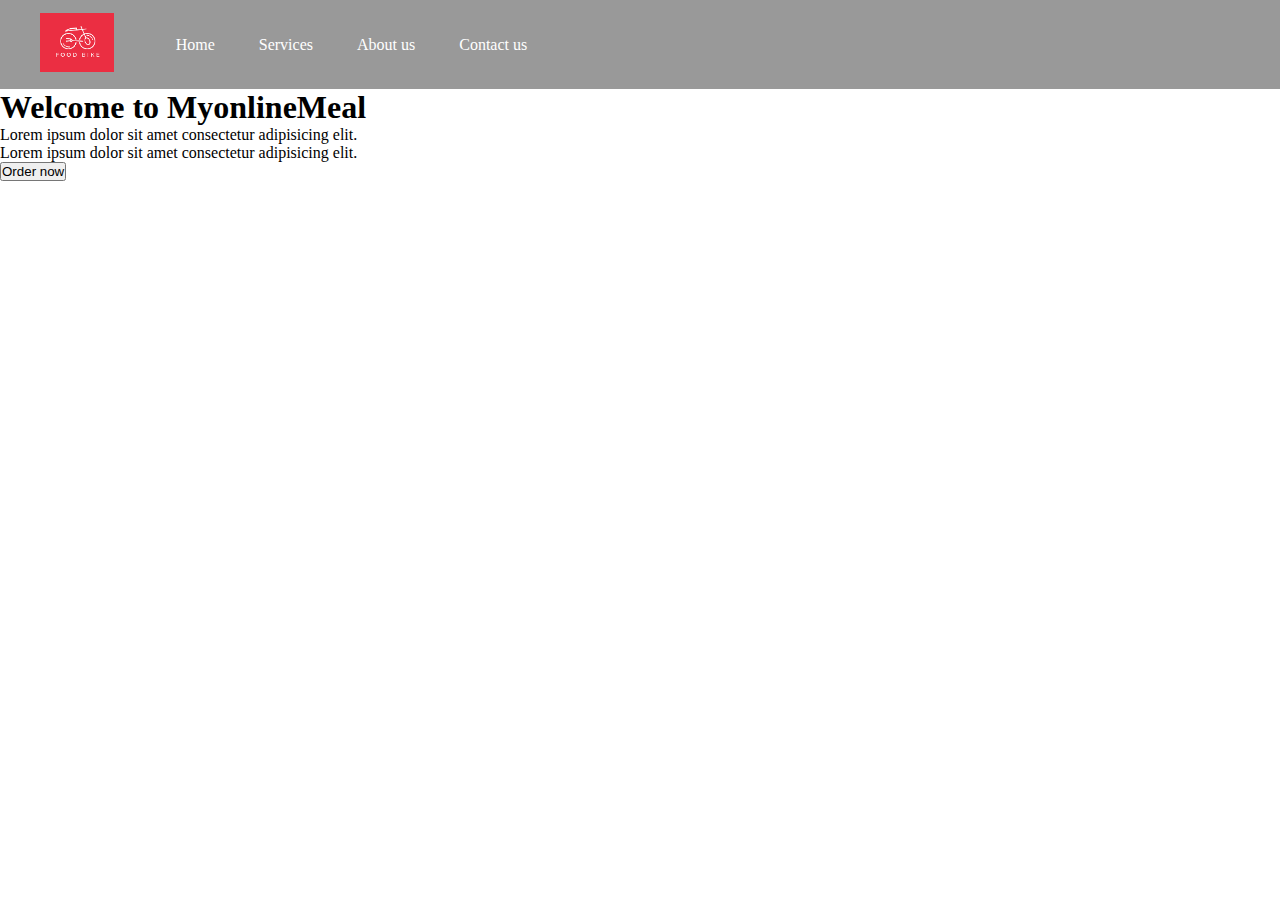
<file: index.html>
<!DOCTYPE html>
<html lang="en">
<head>
    <meta charset="UTF-8">
    <meta http-equiv="X-UA-Compatible" content="IE=edge">
    <meta name="viewport" content="width=device-width, initial-scale=1.0">
    <title>Best online food delivery services in India</title>
    <link rel="stylesheet" href="style.css">
</head>
<body>
    <nav id="navbar">
        <div id="logo">
            <img src="images.png" alt="MyonlineMeal.com">
        </div>
        <ul>
            <li class="item"><a href="#home">Home</a href="#"></li>
            <li class="item"><a href="#services-container">Services</a href="#"></li>
            <li class="item"><a href="#client-section">About us</a href="#"></li>
            <li class="item"><a href="#contact">Contact us</a href="#"></li>
        </ul>
    </nav>
    <section id="Home">
       <h1 class="h-primary">Welcome to MyonlineMeal</h1>
       <p>Lorem ipsum dolor sit amet consectetur adipisicing elit. 
       </p> 

        <p>Lorem ipsum dolor sit amet consectetur adipisicing elit. 
        </p> 

        <button class="btn">Order now</button>
    </section>
</body>
</html>
</file>
<file: style.css>
/*CSS RESET */
*{
    margin: 0;
    padding: 0;
}

/*CSS Variables*/

:root{
    --navbar-height: 59px;
}

/* Navigation bar */
#navbar{
    display: flex;
    align-items: center;
}
#navbar::before{
    content: "";
    background-color: black;
    position: absolute;
    height: 100%;
    width: 100%;
    z-index: -1;
    opacity: 0.4;
}

 /* Navigation Bar : logo and image */

#logo{

    margin: 10px 34px;
}

#logo img{
    height: 59px;
    margin: 3px 6px;
}
/*Navigation  Bar: List styling */
#navbar{
    position: relative;
}

#navbar ul{
    display: flex;
}

#navbar ul li{
   list-style: none;
   font-size: 1.3 rem;
}
#navbar ul li a{
    color: white;
    display: block;
    padding: 3px 22px;
    border-radius: 20px;
    text-decoration: none;
}
#navbar ul li a:hover{
    color: black;
    background-color: white;
}

 /*Home Section */
 #home{
     display: flex;
     flex-direction: column;
     padding: 3px 200px;
     justify-content: center;
     align-items: center;
 }

 #home::before{
    content: "";
    position: absolute;
    background: url('MkEnK8.jpg');
    height: 100%;
    width: 100%;
    z-index: -1;
    opacity: 0.8;
 }
</file>
